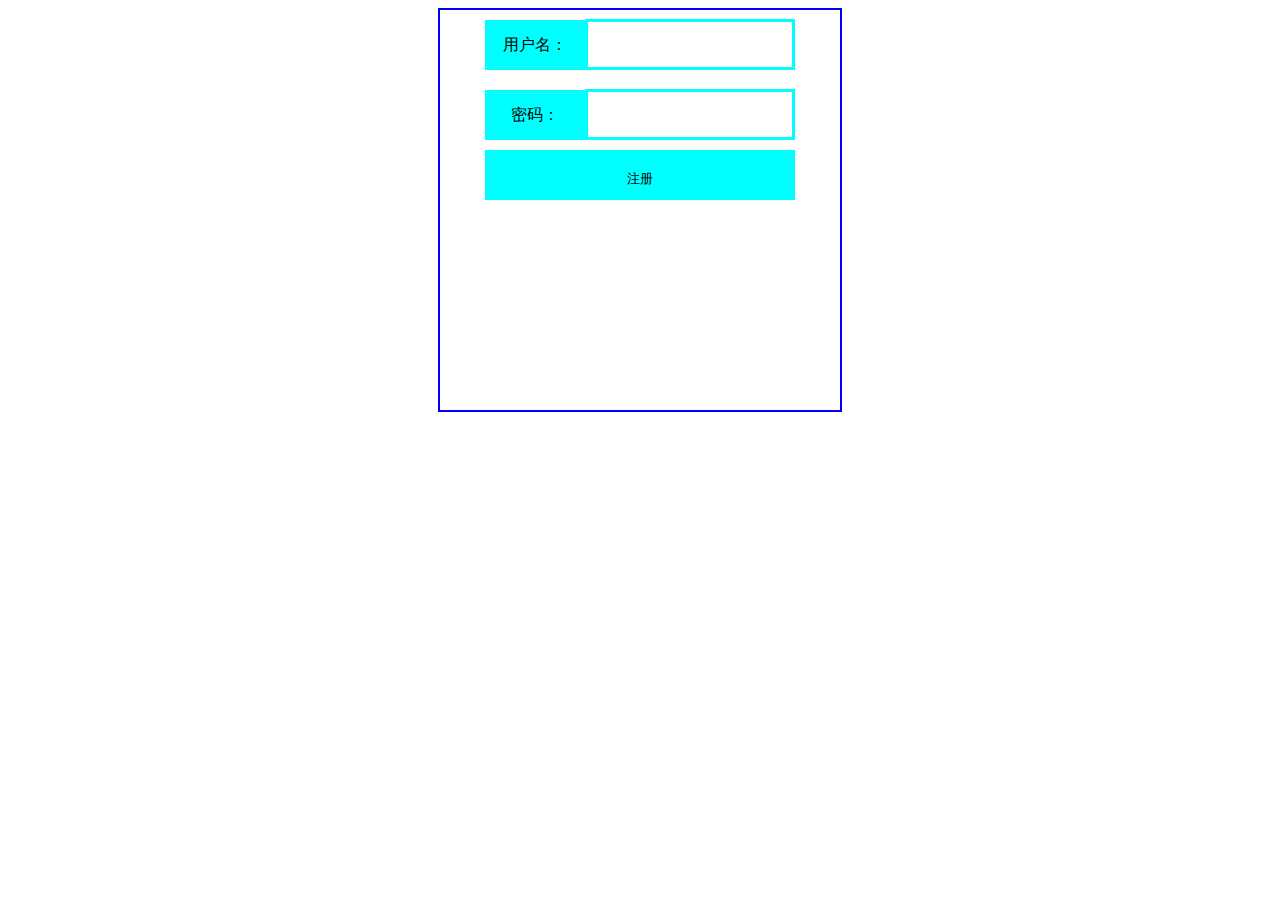
<file: 注册.html>
<!DOCTYPE html>
<html>
	<head>
		<meta charset="utf-8">
		<title></title>
	</head>
	<link rel="stylesheet" href="css/css1.css">
		</style>
		<script type="text/javascript">
			function register()
			{
				var name=document.getElementById("u").value;
				var password=document.getElementById("p").value;
				alert("注册成功!\n姓名："+name+"密码："+password);
				localStorage.setItem("uname",name);
				localStorage.setItem("upwd", password);
				self.close();
			}
		</script>
		<body>
		<div class="box0">
			<form action="" method="post">
				<span>用户名：</span><input type="text" name="" id="u" value="" /><br>
				<span>密码：</span><input type="text" name="" id="p" value="" /><br>
				<input type="submit" value="注册" onclick="register()"/>
			</form>
		</div>
		</body>
	</html>
</file>
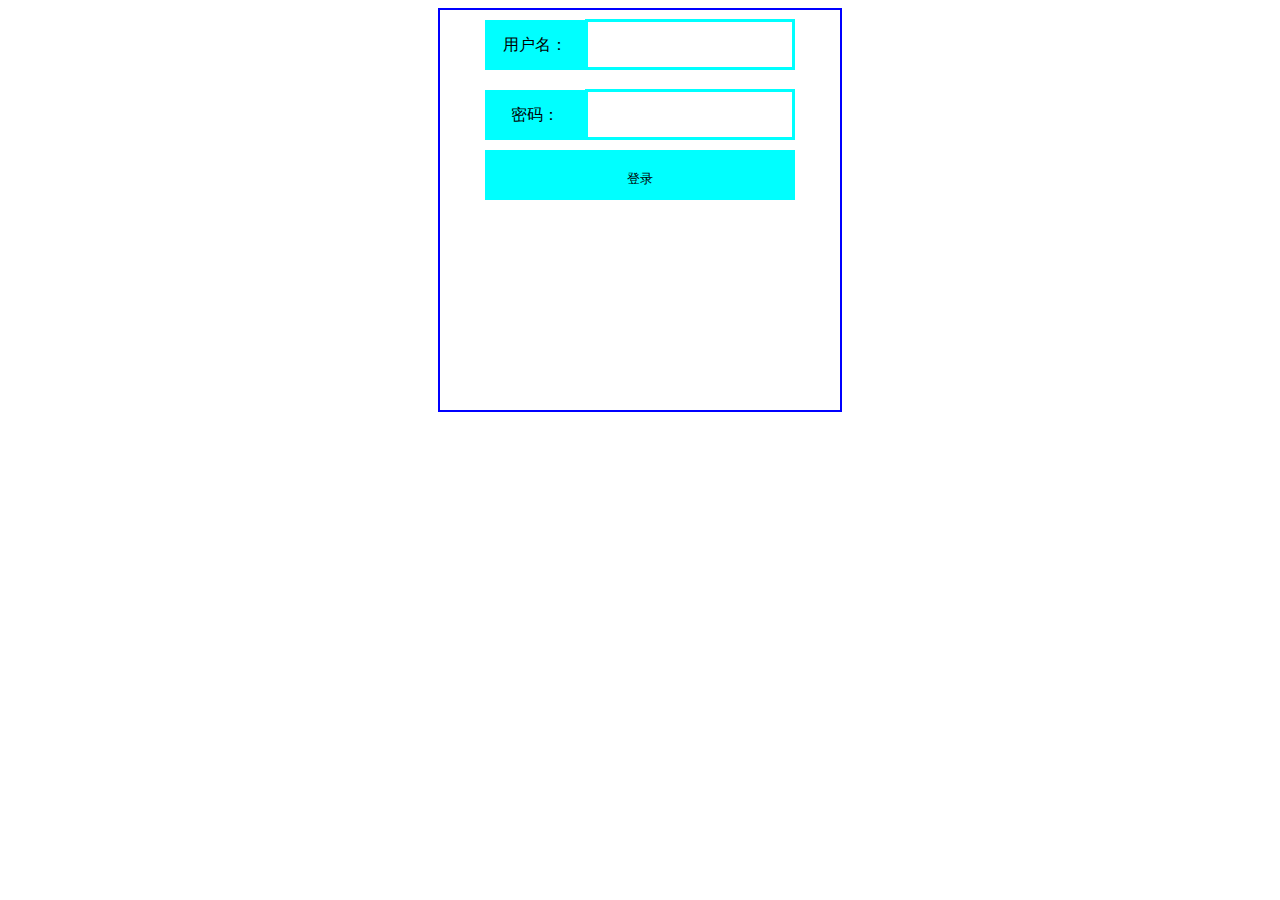
<file: 登录.html>
<!DOCTYPE html>
<html>

<head>
    <meta charset="utf-8">
    <title></title>
</head>
    <link rel="stylesheet" href="css/css1.css">
</style>
<script type="text/javascript">
    function login() {
        var name = document.getElementById("u").value;
        var password = document.getElementById("p").value;
        // alert("姓名" + name + "密码" + password);
        var uname = localStorage.getItem("uname")
        var pwd = localStorage.getItem("upwd")
        if (name == uname && password == pwd) {
            alert("登陆成功")
        } else {
            alert("登录失败")
        }
        self.close();
    }
</script>

<body>
    <div class="box0">
        <form action="" method="post">
            <span>用户名：</span><input type="text" name="" id="u" value="" /><br>
            <span>密码：</span><input type="text" name="" id="p" value="" /><br>
            <input type="submit" value="登录" onclick="login()" />
        </form>
    </div>
</body>

</html>
</file>
<file: css/css1.css>
.box0 {
        width: 400px;
        height: 400px;
        border: 2px solid blue;
        margin: 0px auto;
        text-align: center;
    }

    span {
        display: inline-block;
        width: 100px;
        height: 50px;
        background-color: aqua;
        text-align: center;
        line-height: 50px;
        vertical-align: middle;
        margin: 10px;
    }

    input[type=text],
    input[type=password] {
        width: 200px;
        height: 43px;
        border: 3px solid aqua;
        position: relative;
        left: -10px;
    }

    input[type=submit] {
        width: 310px;
        height: 50px;
        background-color: aqua;
        text-align: center;
        line-height: 50px;
        vertical-align: middle;
        border: 3px solid aqua;
    }
</file>
